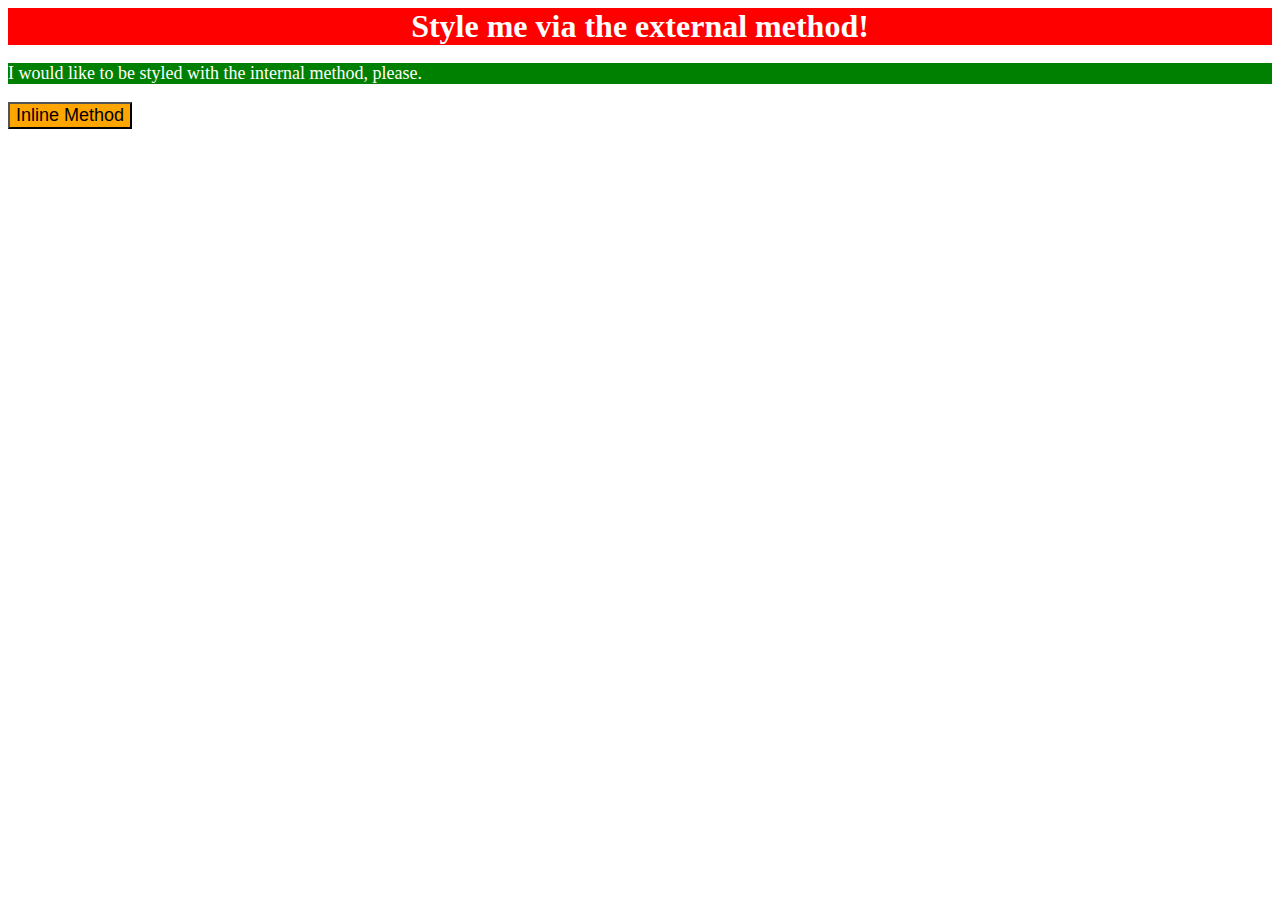
<file: foundations/intro-to-css/01-css-methods/index.html>
<!DOCTYPE html>
<html lang="en">
  <head>
    <meta charset="UTF-8">
    <meta http-equiv="X-UA-Compatible" content="IE=edge">
    <meta name="viewport" content="width=device-width, initial-scale=1.0">
    <title>Methods for Adding CSS</title>
    <link rel="stylesheet" href="styles.css">
    <style>
      p {
        background-color: green;
        color: white;
        font-size: 18px;
      }
    </style>
  </head>
  <body>
    <div>Style me via the external method!</div>
    <p>I would like to be styled with the internal method, please.</p>
    <button style="background-color: orange; font-size: 18px;">Inline Method</button>
  </body>
</html>
</file>
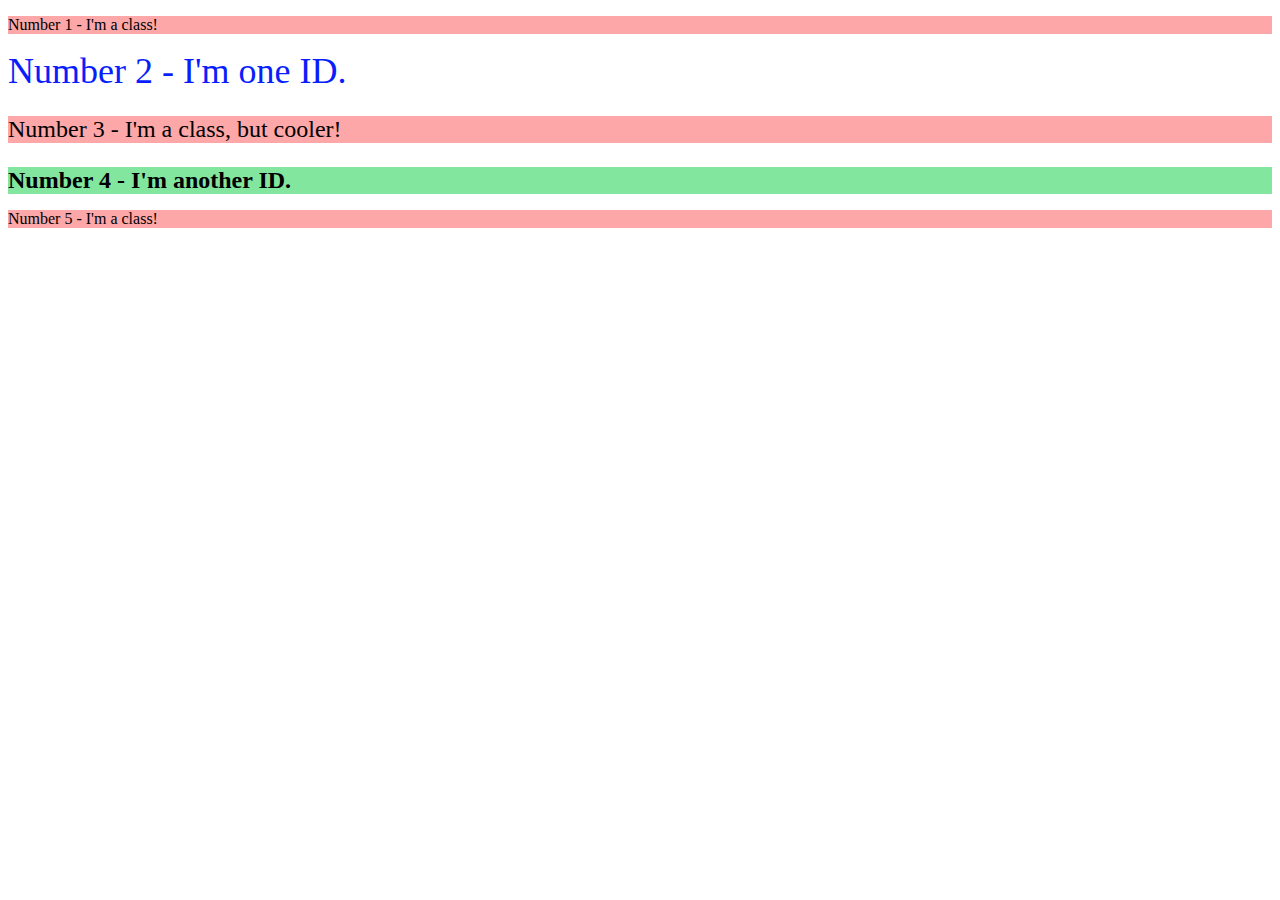
<file: foundations/intro-to-css/02-class-id-selectors/index.html>
<!DOCTYPE html>
<html lang="en">
  <head>
    <meta charset="UTF-8">
    <meta http-equiv="X-UA-Compatible" content="IE=edge">
    <meta name="viewport" content="width=device-width, initial-scale=1.0">
    <title>Class and ID Selectors</title>
    <link rel="stylesheet" href="style.css">
  </head>
  <body>
    <p>Number 1 - I'm a class!</p>
    <div id="secondElem">Number 2 - I'm one ID.</div>
    <p class="thirdElem">Number 3 - I'm a class, but cooler!</p>
    <div id="fourthElem">Number 4 - I'm another ID.</div>
    <p>Number 5 - I'm a class!</p>
  </body>
</html>
</file>
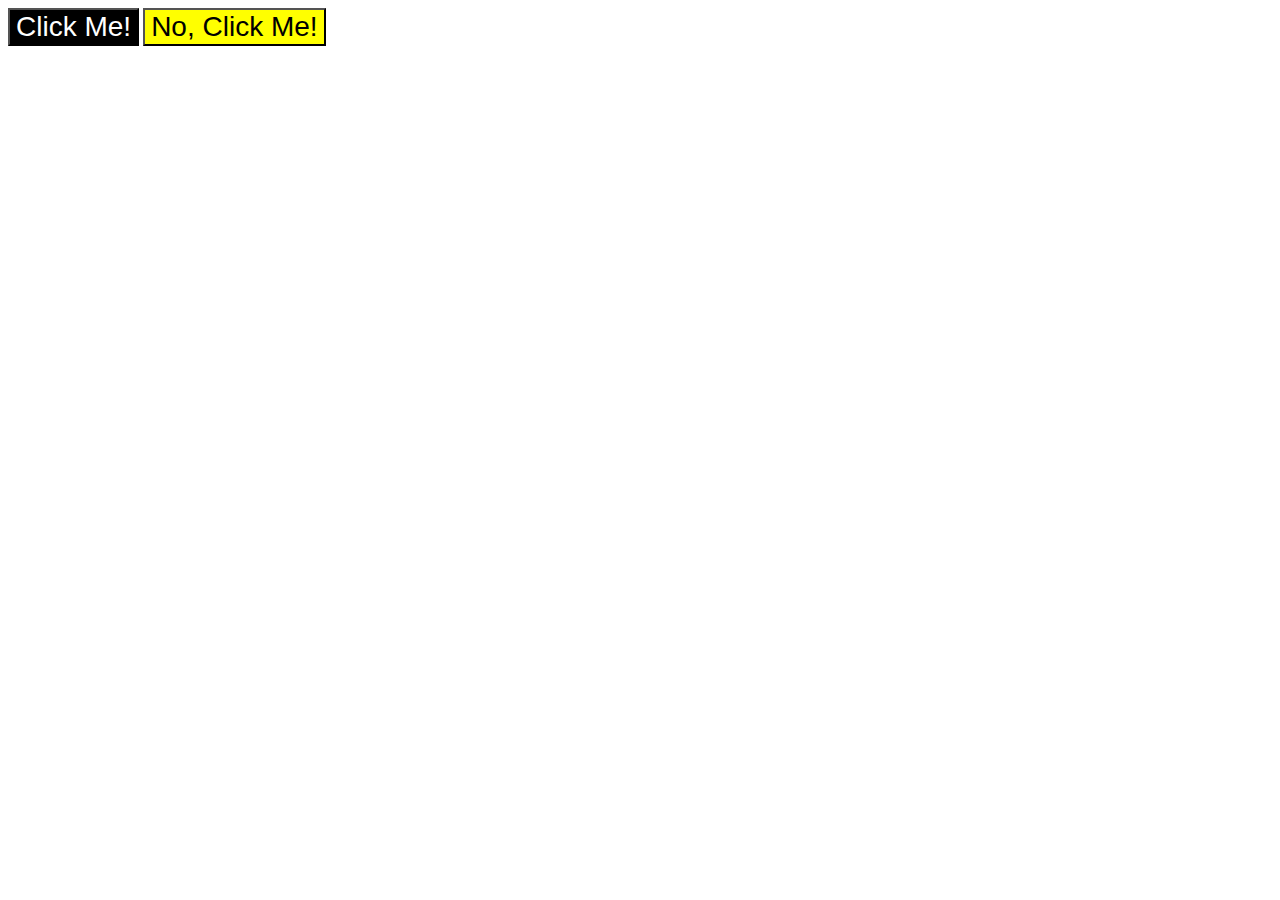
<file: foundations/intro-to-css/03-grouping-selectors/index.html>
<!DOCTYPE html>
<html lang="en">
  <head>
    <meta charset="UTF-8">
    <meta http-equiv="X-UA-Compatible" content="IE=edge">
    <meta name="viewport" content="width=device-width, initial-scale=1.0">
    <title>Grouping Selectors</title>
    <link rel="stylesheet" href="style.css">
  </head>
  <body>
    <button class="clickMe">Click Me!</button>
    <button class="noClickMe">No, Click Me!</button>
  </body>
</html>
</file>
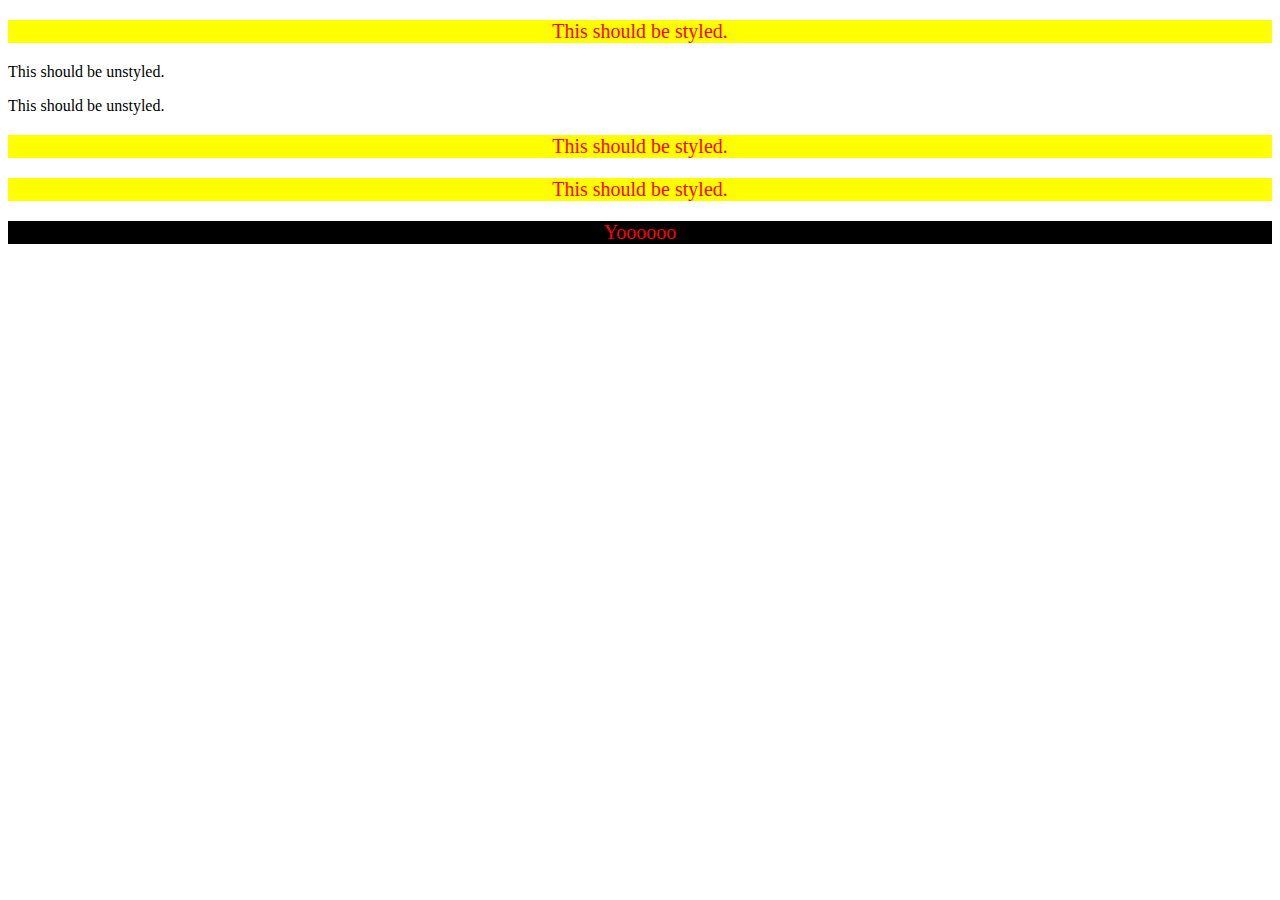
<file: foundations/intro-to-css/05-descendant-combinator/index.html>
<!DOCTYPE html>
<html lang="en">
  <head>
    <meta charset="UTF-8">
    <meta http-equiv="X-UA-Compatible" content="IE=edge">
    <meta name="viewport" content="width=device-width, initial-scale=1.0">
    <title>Descendant Combinator</title>
    <link rel="stylesheet" href="style.css">
  </head>
  <body>
    <div class="container">
      <p class="text">This should be styled.</p>
    </div>
    <p class="text">This should be unstyled.</p>
    <p class="text">This should be unstyled.</p>
    <div class="container">
      <p class="text">This should be styled.</p>
      <p class="text">This should be styled.</p>
      <div>
        <div>
          <p>Yoooooo</p>
        </div>
      </div>
    </div>
  </body>
</html>
</file>
<file: foundations/intro-to-css/01-css-methods/styles.css>
div {
    background-color: red;
    color: white;
    font-size: 32px;
    text-align: center;
    font-weight: bold;
}

/* p {
    background-color: green;
    color: white;
    font-size: 18px
}

button {
    background-color: orange;
    font-size: 18px;
} */
</file>
<file: foundations/intro-to-css/02-class-id-selectors/style.css>
p {
    background-color: #FDA7A8;
    font-family: 'Verdana', 'DejaVu Sans' sans-serif;
}

#secondElem {
    color: #081EFB;
    font-size: 36px;
}

.thirdElem {
    font-size: 24px;
}

#fourthElem {
    background-color: #82e69e;
    font-size: 24px;
    font-weight: bold;
}
</file>
<file: foundations/intro-to-css/03-grouping-selectors/style.css>
.clickMe, 
.noClickMe {
    font-size: 28px;
    font-family: Helvetica, 'Times New Roman', sans-serif;
}

.clickMe {
    background-color: black;
    color: white
}

.noClickMe {
    background-color: yellow;
}
</file>
<file: foundations/intro-to-css/05-descendant-combinator/style.css>
div p {
    background-color: yellow;
    color: red;
    font-size: 20px;
    text-align: center;
}

div div p {
    background-color: black
}
</file>
